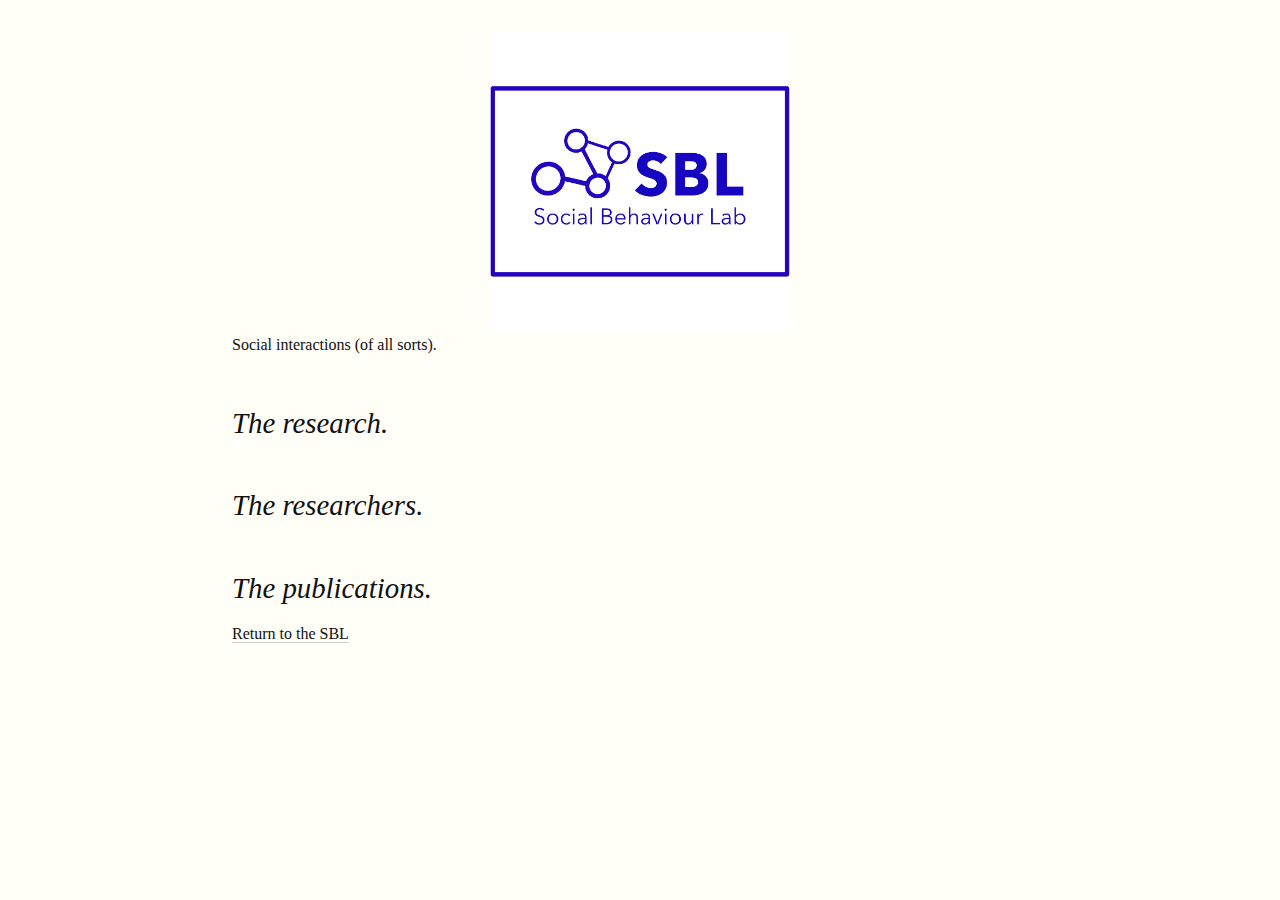
<file: index.html>
<!DOCTYPE html>
<html lang=”en” manifest="/cache.appcache">
    <head>
        <meta charset="UTF-8">
        <link rel="stylesheet" href="CSS/style.css">
        <title>Social Behaviour Lab Main</title>
    </head>
    <body>
        <img src="./ims/SBL.jpg" alt="Social Behaviour Lab Logo" width="300" height="300" />
        <p>Social interactions (of all sorts).</p>
        <p> </p>
        <a href="./research"><h2>The research.</h2></a>
        <a href="./people"><h2>The researchers.</h2></a>
        <a href="./publications"><h2>The publications.</h2></a>
    </body>
    <footer><a href="./">Return to the SBL</a></footer>
</html>
</file>
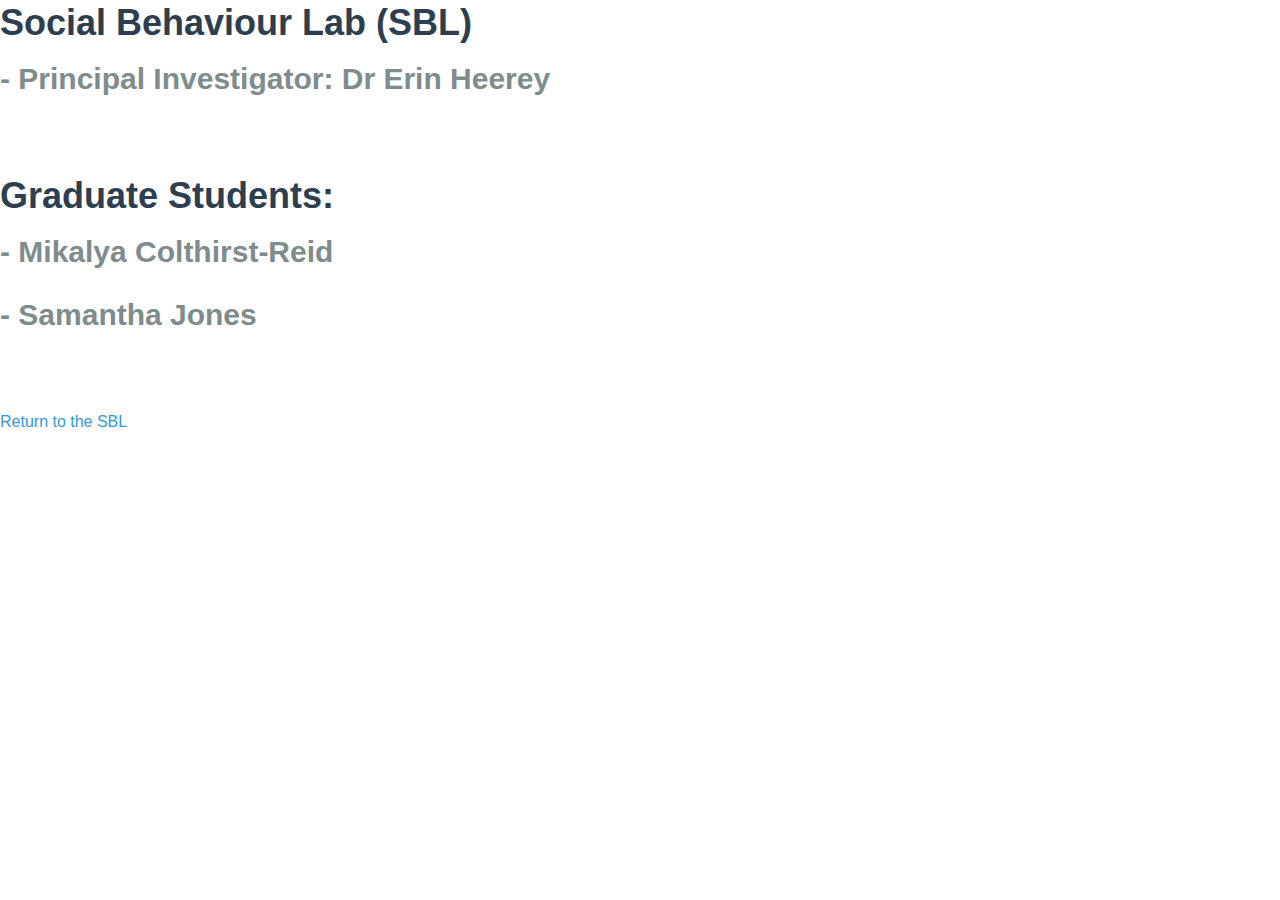
<file: people.html>
<!DOCTYPE html>
<html lang=”en” manifest="/cache.appcache">
    <head>
        <meta charset="UTF-8">
        <link rel="stylesheet" href="CSS/main.css">
        <title>People</title>
    </head>
    <body>
        <h1>Social Behaviour Lab (SBL)</h1>
        <h2><p>- Principal Investigator: Dr Erin Heerey</p></h2>
        <br></br>
        <h1>Graduate Students: </h1>
        <h2><p>- Mikalya Colthirst-Reid</p></h2>
        <h2><p>- Samantha Jones</p></h2>
        <br></br>
    </body>
    <footer><a href="./">Return to the SBL</a></footer>
</html>
</file>
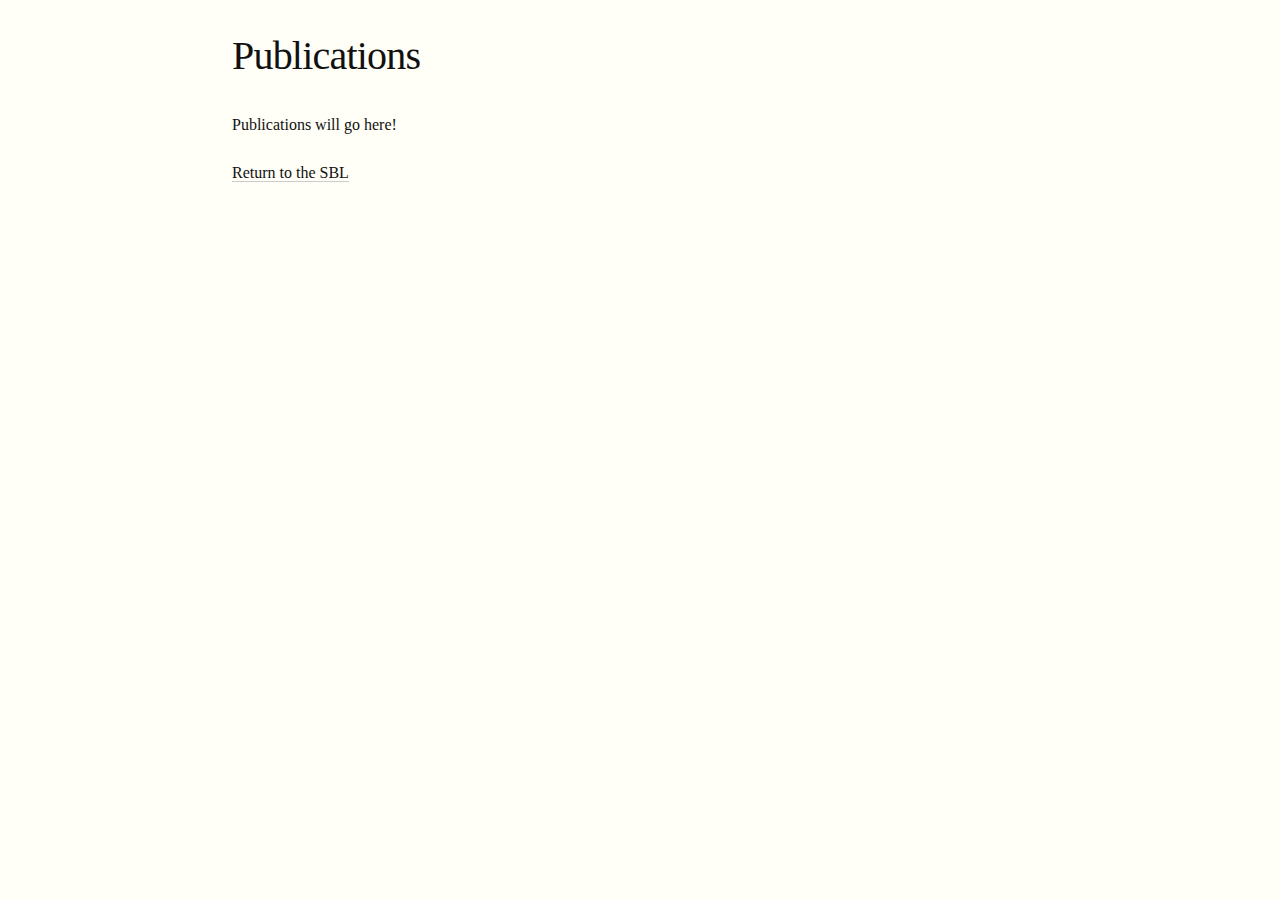
<file: publications.html>
<!DOCTYPE html>
<html lang=”en” manifest="/cache.appcache">
    <head>
        <meta charset="UTF-8">
        <link rel="stylesheet" href="CSS/style.css">
        <title>Publications</title>
    </head>
    <body>
        <h1>Publications</h1>
        <p>Publications will go here!</p>
    </body>
    <footer><a href="./">Return to the SBL</a></footer>
</html>
</file>
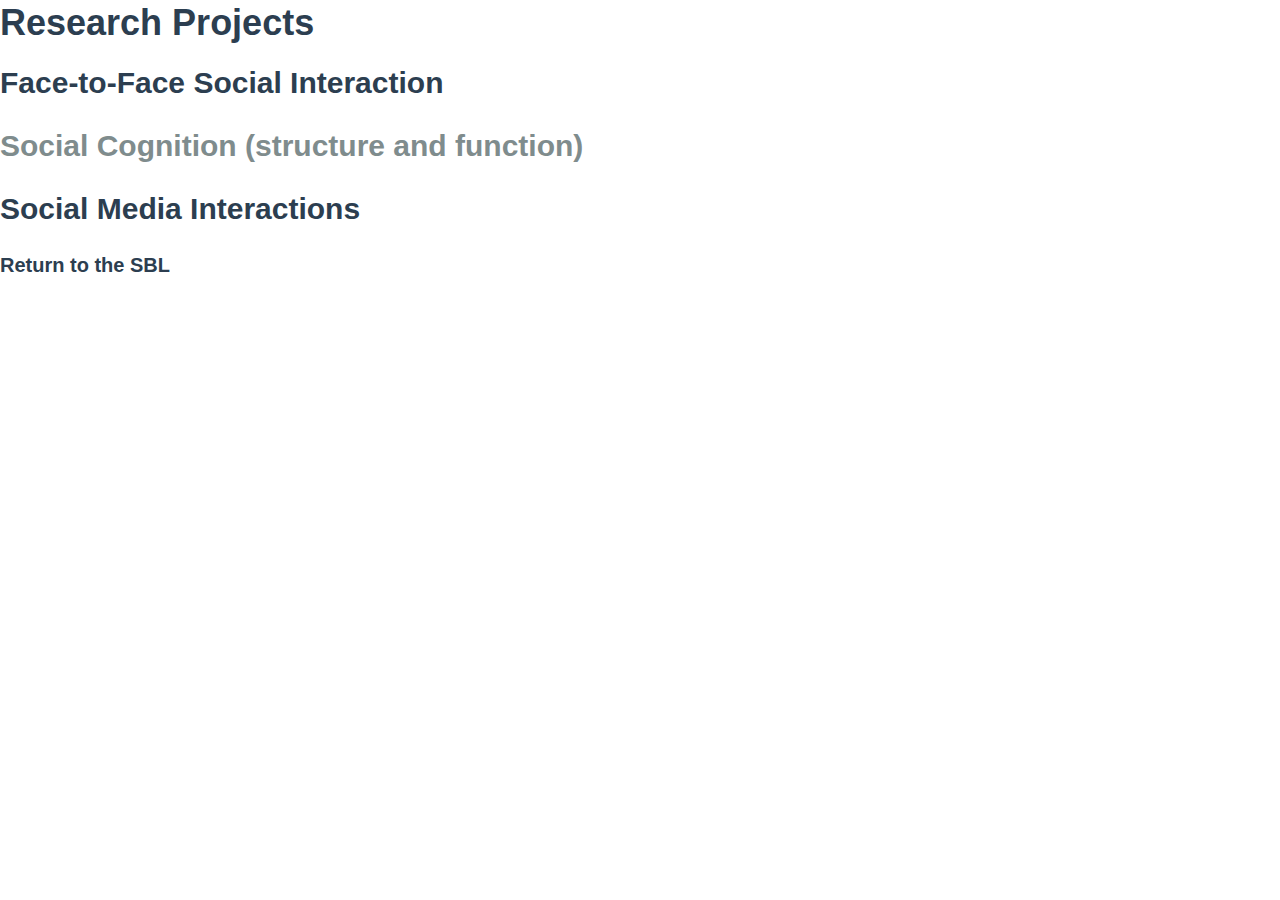
<file: research.html>
<!DOCTYPE html>
<html lang=”en” manifest="/cache.appcache">
    <head>
        <meta charset="UTF-8">
        <link rel="stylesheet" href="CSS/main.css">
        <title>Research</title>
    </head>
    <body>
        <h1>Research Projects</h1>
        <p><h2>Face-to-Face Social Interaction</h2></p>
        <h2><p>Social Cognition (structure and function)</p></h2>
        <p><h2>Social Media Interactions</h2></p>
        <a href="./"><h3>Return to the SBL</h3></a>
    </body>
</html>
</file>
<file: CSS/style.css>
/* Tufte-Inspired CSS Stylesheet
   Based on Edward Tufte's principles of information design:
   - High data-ink ratio
   - Clarity and simplicity
   - Elegant typography
   - Effective use of white space
   - Minimal chartjunk
*/

/* Reset and Base Styles */
* {
  margin: 0;
  padding: 0;
  box-sizing: border-box;
}

body {
  font-family: "ETBookOT", "ET Book", Palatino, "Palatino Linotype", "Palatino LT STD", "Book Antiqua", Georgia, serif;
  font-size: 16px;
  line-height: 1.6;
  color: #111;
  background-color: #fffff8;
  max-width: 55rem;
  margin: 0 auto;
  padding: 2rem;
  counter-reset: sidenote-counter;
}

/* Typography Hierarchy */
h1, h2, h3, h4, h5, h6 {
  font-weight: 400;
  margin-top: 2rem;
  margin-bottom: 1rem;
  line-height: 1.2;
}

h1 {
  font-size: 2.5rem;
  margin-top: 0;
  margin-bottom: 2rem;
  font-weight: 400;
  letter-spacing: -0.02em;
}

h2 {
  font-size: 1.8rem;
  font-style: italic;
  margin-top: 3rem;
}

h3 {
  font-size: 1.4rem;
  margin-top: 2rem;
}

/* Paragraphs and Text */
p {
  margin-bottom: 1.4rem;
  text-align: justify;
  hyphens: auto;
}

/* Remove justification on smaller screens */
@media (max-width: 760px) {
  p {
    text-align: left;
  }
}

/* Lists */
ul, ol {
  margin-bottom: 1.4rem;
  padding-left: 2rem;
}

li {
  margin-bottom: 0.5rem;
}

/* Links */
a:link {
  color: #111;
  text-decoration: none;
  border-bottom: 1px solid #ccc;
}

a:visited {
  color: #111;
  border-bottom: 1px solid #ccc;
}

a:hover {
  color: #111;
  border-bottom: 1px solid #111;
}

/* Blockquotes */
blockquote {
  font-style: italic;
  margin: 2rem 0;
  padding-left: 2rem;
  border-left: 1px solid #ccc;
}

blockquote p {
  margin-bottom: 1rem;
}

/* Code */
code {
  font-family: Consolas, "Liberation Mono", Menlo, Courier, monospace;
  font-size: 0.875rem;
  background-color: #f5f5f5;
  padding: 0.2rem 0.4rem;
  border-radius: 3px;
}

pre {
  background-color: #f5f5f5;
  padding: 1rem;
  margin: 1.4rem 0;
  overflow-x: auto;
  border-radius: 3px;
}

pre code {
  background-color: transparent;
  padding: 0;
}

/* Tables - Tufte style */
table {
  border-collapse: collapse;
  width: 100%;
  margin: 2rem 0;
  font-size: 0.9rem;
}

th, td {
  padding: 0.5rem 1rem 0.5rem 0;
  text-align: left;
  border-bottom: 1px solid #ccc;
}

th {
  font-weight: 400;
  border-bottom: 2px solid #111;
  padding-bottom: 0.5rem;
}

tbody tr:hover {
  background-color: #f8f8f8;
}

/* Remove vertical borders - Tufte principle */
th:not(:last-child), td:not(:last-child) {
  border-right: none;
}

/* Sidenotes and Margin Notes */
.sidenote, .marginnote {
  float: right;
  clear: right;
  margin-right: -60%;
  width: 50%;
  margin-top: 0;
  margin-bottom: 1rem;
  font-size: 0.8rem;
  line-height: 1.3;
  vertical-align: baseline;
  position: relative;
}

.sidenote-number {
  counter-increment: sidenote-counter;
}

.sidenote-number:after, .sidenote:before {
  content: counter(sidenote-counter) " ";
  font-size: 0.7rem;
  top: -0.5rem;
  left: 0.1rem;
  color: #111;
  position: relative;
  vertical-align: baseline;
}

.marginnote:before {
  content: "";
  counter-increment: none;
}

/* Figures and Images */
figure {
  margin: 2rem 0;
  text-align: center;
}

img {
  max-width: 100%;
  height: auto;
  display: block;
  margin: 0 auto;
}

figcaption {
  font-size: 0.9rem;
  color: #666;
  margin-top: 0.5rem;
  font-style: italic;
  text-align: center;
}

/* Full-width figures */
.fullwidth {
  max-width: 90%;
  clear: both;
}

/* Horizontal rules */
hr {
  border: none;
  border-top: 1px solid #ccc;
  margin: 3rem 0;
}

/* Small caps */
.small-caps {
  font-variant: small-caps;
  letter-spacing: 0.05em;
}

/* Newthought - for opening words */
.newthought {
  font-variant: small-caps;
  font-size: 1.2em;
  letter-spacing: 0.05em;
}

/* Responsive Design */
@media (max-width: 760px) {
  body {
    padding: 1rem;
    font-size: 14px;
  }
  
  .sidenote, .marginnote {
    display: none;
  }
  
  .sidenote-number:after {
    content: " [" counter(sidenote-counter) "]";
  }
  
  h1 {
    font-size: 2rem;
  }
  
  h2 {
    font-size: 1.5rem;
  }
}

/* Print Styles */
@media print {
  body {
    font-size: 12pt;
    line-height: 1.4;
  }
  
  .sidenote, .marginnote {
    display: none;
  }
  
  a:link, a:visited {
    color: #111;
    border-bottom: none;
  }
}
</file>
<file: CSS/main.css>
/* ===== CSS VARIABLES ===== */
:root {
  /* Colors */
  --primary-color: #2c3e50;
  --secondary-color: #3498db;
  --accent-color: #e74c3c;
  --text-primary: #2c3e50;
  --text-secondary: #7f8c8d;
  --text-light: #ecf0f1;
  --background-primary: #ffffff;
  --background-secondary: #f8f9fa;
  --background-dark: #2c3e50;
  --border-color: #e1e8ed;
  --shadow-light: 0 2px 10px rgba(0, 0, 0, 0.1);
  --shadow-medium: 0 4px 20px rgba(0, 0, 0, 0.15);
  
  /* Typography */
  --font-primary: 'Nunito', -apple-system, BlinkMacSystemFont, 'Segoe UI', Roboto, sans-serif;
  --font-heading: 'Montserrat', -apple-system, BlinkMacSystemFont, 'Segoe UI', Roboto, sans-serif;
  --font-size-xs: 0.75rem;
  --font-size-sm: 0.875rem;
  --font-size-base: 1rem;
  --font-size-lg: 1.125rem;
  --font-size-xl: 1.25rem;
  --font-size-2xl: 1.5rem;
  --font-size-3xl: 1.875rem;
  --font-size-4xl: 2.25rem;
  
  /* Spacing */
  --spacing-xs: 0.5rem;
  --spacing-sm: 0.75rem;
  --spacing-md: 1rem;
  --spacing-lg: 1.5rem;
  --spacing-xl: 2rem;
  --spacing-2xl: 3rem;
  --spacing-3xl: 4rem;
  
  /* Layout */
  --container-max-width: 1200px;
  --border-radius: 8px;
  --border-radius-lg: 12px;
  --transition: all 0.3s ease;
}

/* ===== RESET & BASE STYLES ===== */
* {
  box-sizing: border-box;
}

body {
  font-family: var(--font-primary);
  font-size: var(--font-size-base);
  line-height: 1.6;
  color: var(--text-primary);
  background-color: var(--background-primary);
  margin: auto;
  padding: 10;
}

/* ===== TYPOGRAPHY ===== */
h1, h2, h3, h4, h5, h6 {
  font-family: var(--font-heading);
  font-weight: 600;
  line-height: 1.3;
  margin: 0 0 var(--spacing-md) 0;
  color: var(--text-primary);
}

h1 {
  font-size: var(--font-size-4xl);
  font-weight: 700;
  margin-bottom: var(--spacing-sm);
}

h2 {
  font-size: var(--font-size-3xl);
  margin-bottom: var(--spacing-lg);
}

h3 {
  font-size: var(--font-size-xl);
  margin-bottom: var(--spacing-sm);
}

h4 {
  font-size: var(--font-size-lg);
  margin-bottom: var(--spacing-sm);
}

p {
  margin: 0 0 var(--spacing-md) 0;
  color: var(--text-secondary);
}

a {
  color: var(--secondary-color);
  text-decoration: none;
  transition: var(--transition);
}

a:hover {
  color: var(--accent-color);
  text-decoration: underline;
}

/* ===== LAYOUT UTILITIES ===== */
.container {
  max-width: var(--container-max-width);
  margin: 0 auto;
  padding: 0 var(--spacing-lg);
}

.flex-responsive {
  display: flex;
  flex-wrap: wrap;
  gap: var(--spacing-lg);
  align-items: flex-start;
}

.block {
  display: block;
}

/* ===== HEADER STYLES ===== */
.page-header {
  background: linear-gradient(135deg, var(--background-dark) 0%, #34495e 100%);
  color: var(--text-light);
  padding: var(--spacing-3xl) 0;
  margin-bottom: var(--spacing-2xl);
}

.header-top {
  align-items: center;
}

.header-image {
  width: 180px;
  height: 180px;
  border-radius: 50%;
  object-fit: cover;
  border: 4px solid var(--text-light);
  box-shadow: var(--shadow-medium);
  flex-shrink: 0;
}

.header-info {
  flex: 1;
  min-width: 300px;
}

.header-info h1 {
  color: var(--text-light);
  margin-bottom: var(--spacing-xs);
}

.header-label {
  color: var(--secondary-color);
  font-weight: 400;
  margin-bottom: var(--spacing-lg);
  font-size: var(--font-size-xl);
}

.header-summary {
  color: var(--text-light);
  font-size: var(--font-size-lg);
  line-height: 1.7;
  margin-top: var(--spacing-lg);
  opacity: 0.9;
}

/* ===== ADDRESS & CONTACT INFO ===== */
address {
  font-style: normal;
  margin-bottom: var(--spacing-lg);
}

address a {
  color: var(--text-light);
}

address a:hover {
  color: var(--secondary-color);
}

/* ===== LISTS ===== */
.inline-list {
  list-style: none;
  padding: 0;
  margin: 0 0 var(--spacing-lg) 0;
  display: flex;
  flex-wrap: wrap;
  gap: var(--spacing-lg);
}

.inline-list li {
  color: var(--text-light);
}

.unstyled-list {
  list-style: none;
  padding: 0;
  margin: 0;
}

ul li {
  margin-bottom: var(--spacing-sm);
}

/* ===== LINKS WITH ICONS ===== */
.link-with-icon {
  display: inline-flex;
  align-items: center;
  gap: var(--spacing-xs);
  color: var(--text-light);
  transition: var(--transition);
}

.link-with-icon:hover {
  color: var(--secondary-color);
  transform: translateY(-2px);
}

.link-with-icon svg {
  flex-shrink: 0;
}

/* ===== MAIN CONTENT LAYOUT ===== */
.page-content {
  margin-bottom: var(--spacing-3xl);
}

.page-content .container {
  display: grid;
  grid-template-columns: 2fr 1fr;
  gap: var(--spacing-3xl);
  align-items: start;
}

main {
  min-width: 0; /* Prevents flex overflow */
}

aside {
  min-width: 0;
}

/* ===== SECTIONS ===== */
section {
  margin-bottom: var(--spacing-3xl);
}

section section {
  margin-bottom: var(--spacing-xl);
  padding: var(--spacing-xl);
  background: var(--background-secondary);
  border-radius: var(--border-radius-lg);
  border-left: 4px solid var(--secondary-color);
  transition: var(--transition);
}

section section:hover {
  box-shadow: var(--shadow-light);
  transform: translateY(-2px);
}

.section-heading {
  color: var(--primary-color);
  border-bottom: 3px solid var(--secondary-color);
  padding-bottom: var(--spacing-sm);
  margin-bottom: var(--spacing-xl);
  position: relative;
}

.section-heading::after {
  content: '';
  position: absolute;
  bottom: -3px;
  left: 0;
  width: 60px;
  height: 3px;
  background: var(--accent-color);
}

.section-label {
  color: var(--text-secondary);
  font-weight: 600;
  font-size: var(--font-size-sm);
  margin-bottom: var(--spacing-md);
  text-transform: uppercase;
  letter-spacing: 0.5px;
}

/* ===== SKILL BARS ===== */
.skill-bar {
  background: var(--border-color);
  border-radius: var(--border-radius);
  height: 24px;
  overflow: hidden;
  margin-top: var(--spacing-xs);
  position: relative;
}

.skill-bar-fill {
  height: 100%;
  background: linear-gradient(90deg, var(--secondary-color), var(--accent-color));
  border-radius: var(--border-radius);
  transition: width 0.8s ease;
  position: relative;
  display: flex;
  align-items: center;
  justify-content: flex-end;
  padding-right: var(--spacing-sm);
}

.skill-bar-label {
  color: white;
  font-size: var(--font-size-xs);
  font-weight: 600;
  text-shadow: 0 1px 2px rgba(0, 0, 0, 0.3);
}

/* Skill bar width classes */
.w-100 { width: 100%; }
.w-90 { width: 90%; }
.w-80 { width: 80%; }
.w-75 { width: 75%; }
.w-70 { width: 70%; }
.w-60 { width: 60%; }
.w-50 { width: 50%; }

/* ===== GALLERIES ===== */
.gallery {
  display: grid;
  gap: var(--spacing-lg);
  margin-top: var(--spacing-lg);
}

.main-gallery {
  grid-template-columns: repeat(auto-fit, minmax(300px, 1fr));
}

.side-gallery {
  grid-template-columns: repeat(auto-fit, minmax(250px, 1fr));
}

.gallery figure {
  margin: 0;
  background: white;
  border-radius: var(--border-radius-lg);
  overflow: hidden;
  box-shadow: var(--shadow-light);
  transition: var(--transition);
}

.gallery figure:hover {
  box-shadow: var(--shadow-medium);
  transform: translateY(-4px);
}

.gallery img {
  width: 100%;
  height: 200px;
  object-fit: cover;
  display: block;
}

.gallery figcaption {
  padding: var(--spacing-md);
  color: var(--text-secondary);
  font-size: var(--font-size-sm);
  text-align: center;
  background: var(--background-secondary);
}

/* ===== FOOTER ===== */
.page-footer {
  background: var(--background-dark);
  color: var(--text-light);
  padding: var(--spacing-xl) 0;
  text-align: center;
}

.page-footer p {
  color: var(--text-light);
  margin: 0;
  opacity: 0.8;
}

/* ===== RESPONSIVE DESIGN ===== */
@media (max-width: 768px) {
  :root {
    --font-size-4xl: 1.875rem;
    --font-size-3xl: 1.5rem;
    --spacing-3xl: 2rem;
  }
  
  .container {
    padding: 0 var(--spacing-md);
  }
  
  .page-header {
    padding: var(--spacing-xl) 0;
  }
  
  .header-top {
    flex-direction: column;
    text-align: center;
    gap: var(--spacing-xl);
  }
  
  .header-image {
    width: 150px;
    height: 150px;
  }
  
  .page-content .container {
    grid-template-columns: 1fr;
    gap: var(--spacing-xl);
  }
  
  .inline-list {
    justify-content: center;
    gap: var(--spacing-md);
  }
  
  .main-gallery {
    grid-template-columns: 1fr;
  }
  
  .side-gallery {
    grid-template-columns: repeat(auto-fit, minmax(200px, 1fr));
  }
  
  section section {
    padding: var(--spacing-lg);
  }
}

@media (max-width: 480px) {
  .header-info h1 {
    font-size: var(--font-size-3xl);
  }
  
  .header-label {
    font-size: var(--font-size-lg);
  }
  
  .inline-list {
    flex-direction: column;
    align-items: center;
    gap: var(--spacing-sm);
  }
  
  .gallery img {
    height: 150px;
  }
}

/* ===== ACCESSIBILITY ===== */
@media (prefers-reduced-motion: reduce) {
  * {
    animation-duration: 0.01ms !important;
    animation-iteration-count: 1 !important;
    transition-duration: 0.01ms !important;
  }
}

/* ===== PRINT STYLES ===== */
@media print {
  .page-header,
  .page-footer {
    background: none !important;
    color: black !important;
  }
  
  .gallery figure {
    break-inside: avoid;
  }
  
  section section {
    break-inside: avoid;
  }
}
</file>
